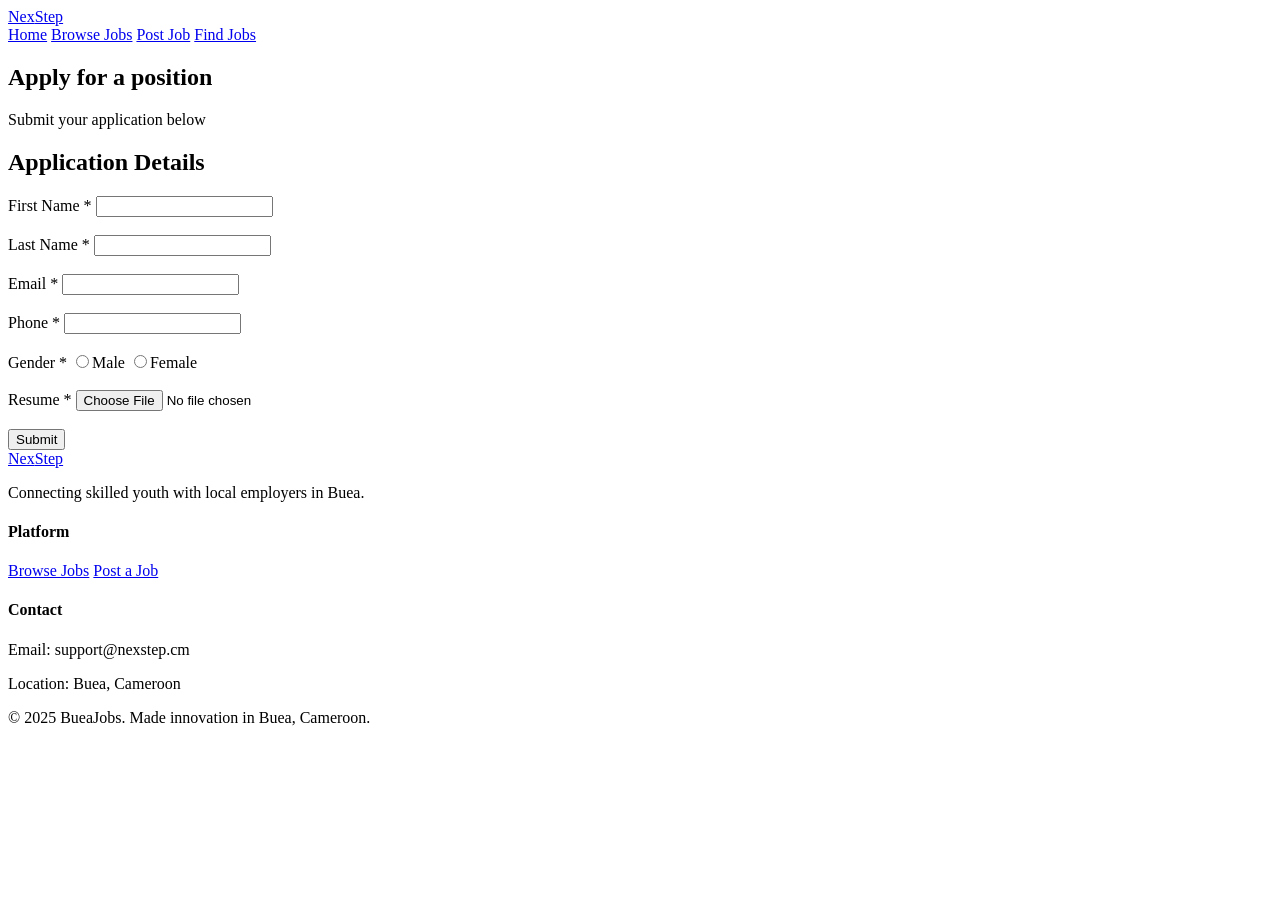
<file: apply.html>
<!DOCTYPE html>
<html lang="en">
<head>
    <meta charset="UTF-8">
    <meta name="viewport" content="width=device-width, initial-scale=1.0">
    <title>apply form\ Nexstep</title>
</head>
<body>
    <!-- Nav Section-->
<header>
 <nav>
  <a href="home.html" class="nav-logo">Nex<span>Step</span></a>
   <div class="nav-links" id="navLinks">
    <a href="home.html" class="active">Home</a>
    <a href="job.html">Browse Jobs</a>
    <a href="employer.html">Post Job</a>
    <a href="job.html" class="nav-cta btn">Find Jobs</a>
  </div>
  
  <!-- Hamburger -->
  <div class="hamburger" id="hamburger">
    <span></span>
    <span></span>
    <span></span>
  </div>
 </nav>
</header>
    <section class="hero">
<h1>Apply for a position</h1>
<p>Submit your application below</p>
    </section>
    <form class="application-form">
        <h2>Application Details</h2>
        <label for="firstName">First Name <span class="required">*</span></label>
            <input type="text" id="firstName" name="firstName" required><br><br>
            <label for="lastName">Last Name <span class="required">*</span></label>
            <input type="text" id="lastName" name="lastName" required><br><br>
            <label for="email">Email <span class="required">*</span></label>
            <input type="email" id="email" name="email" required><br><br>
             <label for="phone">Phone <span class="required">*</span></label>
            <input type="tel" id="phone" name="phone" required><br><br>
            <label for="gender">Gender <span class="required">*</span></label>
           <input type="radio" name="gender" value="male" >Male
           <input type="radio" name="gender" value="female" >Female
           </label><br><br>
           <label for="resume">Resume <span class="required">*</span></label>
            <input type="file" id="resume" name="resume" accept=".pdf,.doc,.docx" required><br><br>
<button type="submit" class="btn-submit">Submit</button>
            </select>
    </form>
    <!-- Footer Section -->
<footer>
  <div class="footer-inner">
    <div class="footer-top">
      <div>
        <a href="index.html" class="footer-logo">Nex<span>Step</span></a>
        <p class="footer-desc">Connecting skilled youth with local employers in Buea.</p>
      </div>
      <div class="footer-col">
        <h4>Platform</h4>
        <a href="listings.html">Browse Jobs</a>
        <a href="post-job.html">Post a Job</a>
      </div>
      <div class="footer-col">
        <h4>Contact</h4>
        <p>Email: support@nexstep.cm</p>
        <p>Location: Buea, Cameroon</p>
      </div>
    </div>
    <div class="footer-bottom"><span>© 2025 BueaJobs. Made innovation  in Buea, Cameroon.</span></div>
  </div>
</footer>
</body>
</html>
</file>
